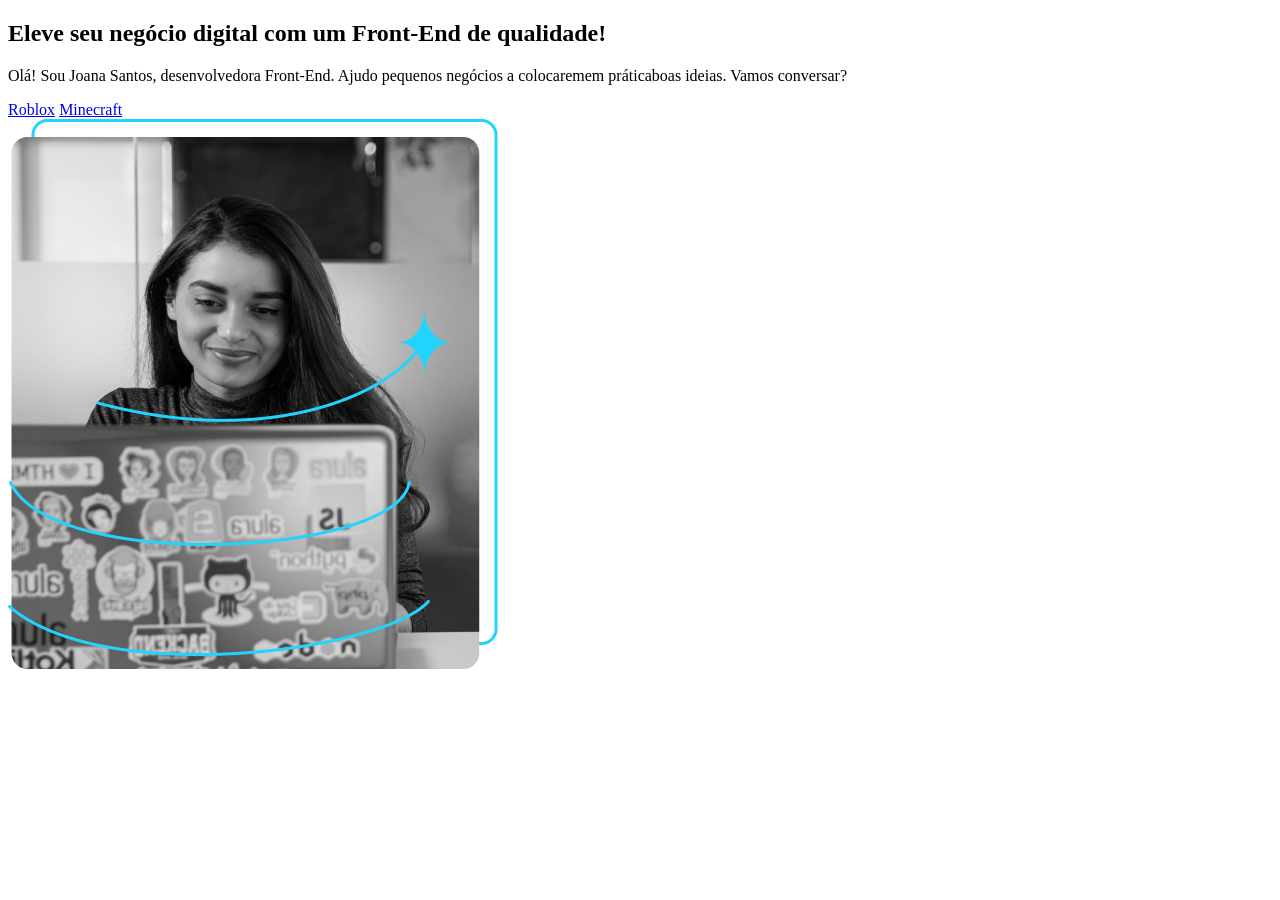
<file: index.html>
<!DOCTYPE html>
<html lang="pt-br">
<head>
    <meta charset="UTF-8">
    <meta name="viewport" content="width=device-width, initial-scale=1.0">
    <title>Meu Portifólio</title>
</head>
<body>
    <main class="container">
        <section class="texto">            
           <h1>
                Eleve seu negócio digital <span class="destaque">
                com um Front-End de qualidade!
            </span>
           </h1>
           <p>Olá! Sou Joana Santos, desenvolvedora Front-End. Ajudo pequenos
            negócios a colocaremem práticaboas ideias. Vamos conversar?
           </p>
           <div>
            <a href="#">Roblox</a>
            <a href="#">Minecraft</a>
           </div>
        </section>
        <img src="perfil.png" alt="">
    </main>
</body>
</html>
</file>
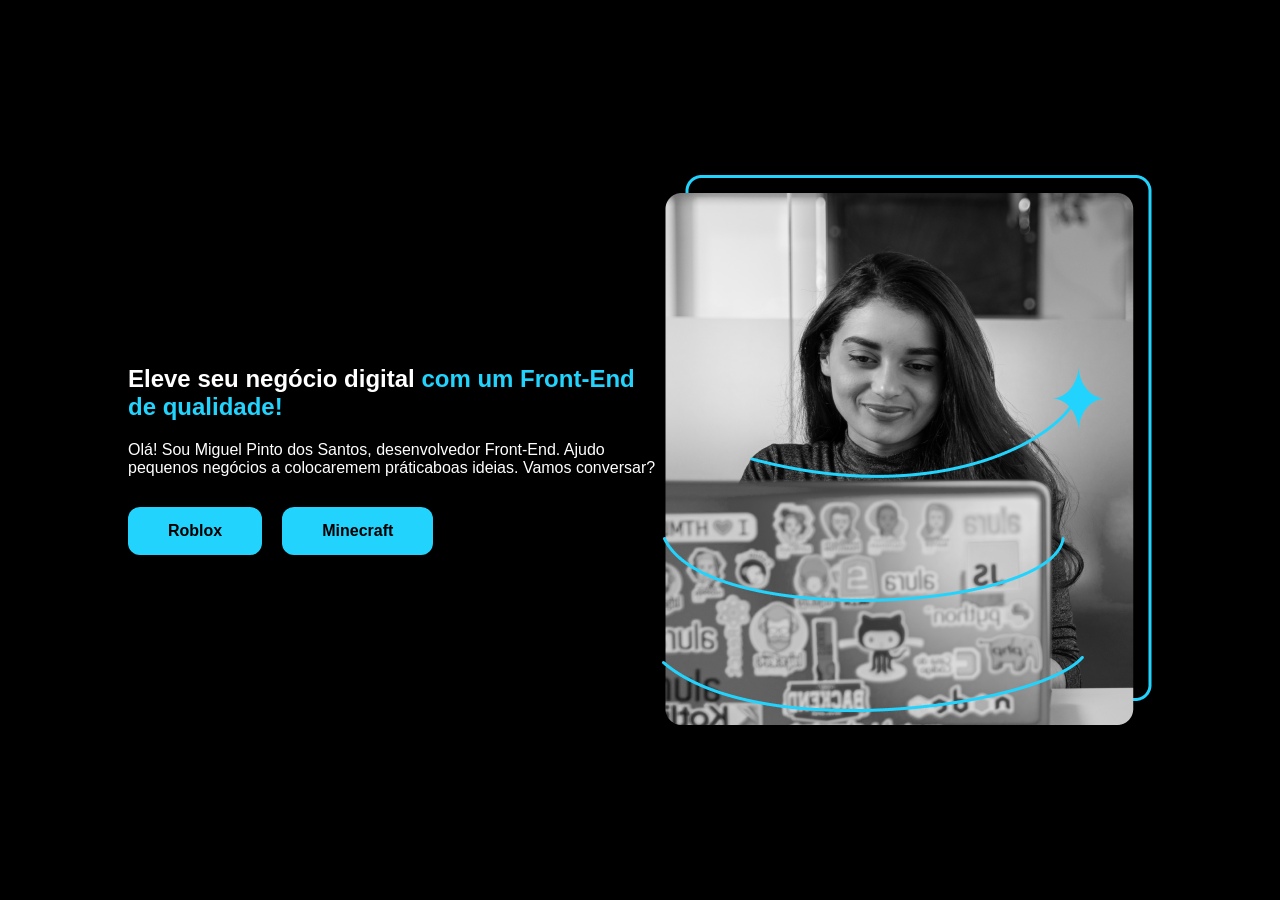
<file: 2DS-meuPortifolio-main/index.html>
<!DOCTYPE html>
<html lang="pt-br">
<head>
    <meta charset="UTF-8">
    <meta name="viewport" content="width=device-width, initial-scale=1.0">
    <title>Meu Portifólio</title>
    <link rel="stylesheet" href="style.css">
</head>
<body>
    <main class="container">
        <section class="texto">            
           <h1>
                Eleve seu negócio digital <span class="destaque">
                com um Front-End de qualidade!
            </span>
           </h1>
           <p>Olá! Sou Miguel Pinto dos Santos, desenvolvedor Front-End. Ajudo pequenos
            negócios a colocaremem práticaboas ideias. Vamos conversar?
           </p>
           <div class="botoes">
            <a href="#">Roblox</a>
            <a href="#">Minecraft</a>
           </div>
        </section>
        <img src="perfil.png" alt="">
    </main>
</body>
</html>
</file>
<file: 2DS-meuPortifolio-main/style.css>
body{
    background-color: #000;
    color: #fff;
    font-family: sans-serif;

    height: 100vh;
    display: flex;
    align-items: center;
    justify-content: center;

    margin: 0px;
    padding: 0px;
    box-sizing: border-box;
}

.container{
    display: flex;
    align-items: center;
    justify-content: center;
    width: 80%;
}

.destaque{
    color: #22d4fd;
}

.botoes{
    margin-top: 30px;
    display: flex;
    gap: 20px;
}

.botoes a{
    background-color: #22d4fd;
    color: #000;
    text-decoration: none;
    padding: 15px 40px;
    font-weight: bold;
    border-radius: 12px;
}
</file>
